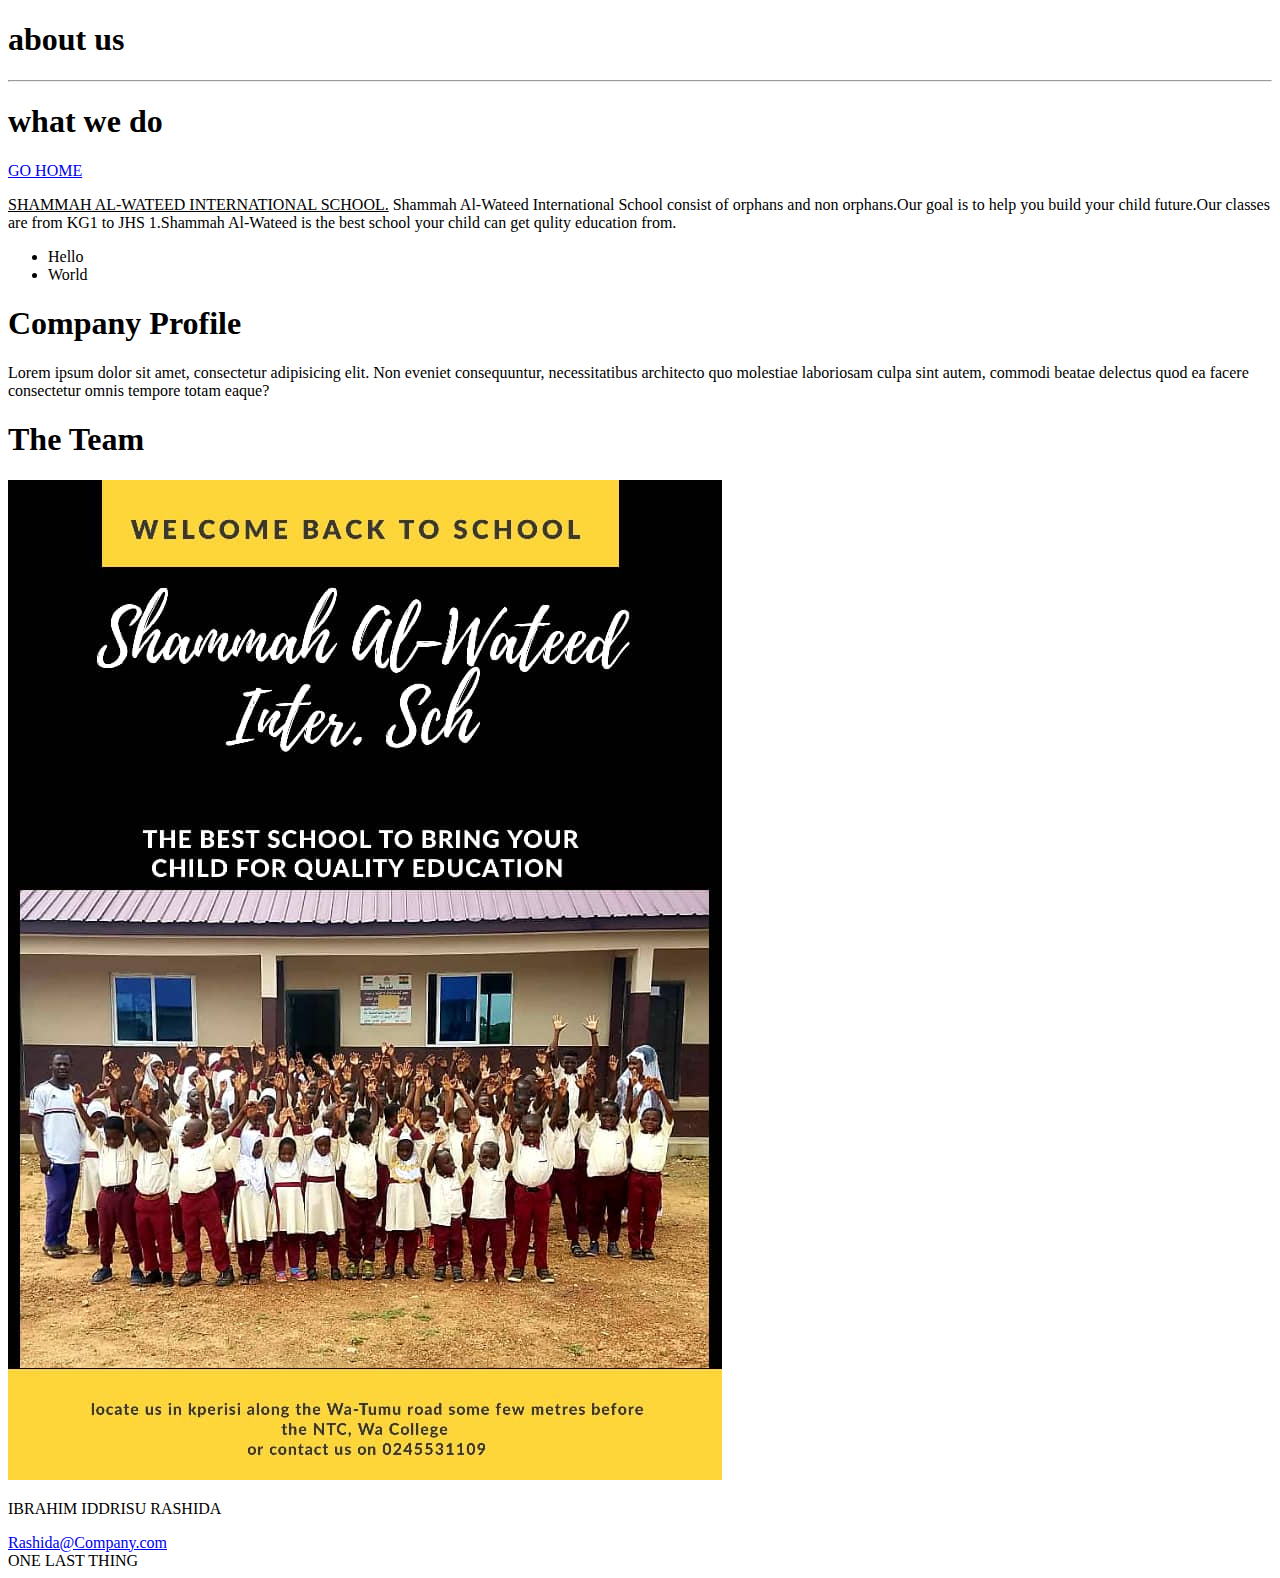
<file: CSS/about.html>
<!DOCTYPE html>
<html lang="en">
  <head>
    <meta charset="UTF-8" />
    <meta http-equiv="X-UA-Compatible" content="IE=edge" />
    <meta name="viewport" content="width=device-width, initial-scale=1.0" />
    <title>Document</title>
  </head>
  <body>
    <h1>about us</h1>
    <hr />
    <section>
      <h1>what we do</h1>
      <a href="index.html" class="btn"> GO HOME</a>
      <p class="Rashida">
        <u>SHAMMAH AL-WATEED INTERNATIONAL SCHOOL.</u> Shammah Al-Wateed
        International School consist of orphans and non orphans.Our goal is to
        help you build your child future.Our classes are from KG1 to JHS
        1.Shammah Al-Wateed is the best school your child can get qulity
        education from.
        <ul>
            <li>Hello</li>
            <li>World</li>
        </ul>
      </p>
    </section>
    <section id="profile">
        <h1>Company Profile</h1>
        <P>
            Lorem ipsum dolor sit amet, consectetur adipisicing elit. Non eveniet consequuntur, necessitatibus architecto quo molestiae laboriosam culpa sint autem, commodi beatae delectus quod ea facere consectetur omnis tempore totam eaque?
        </P>

    </section>
    <section>
        <h1>The Team</h1>
        <div class="Profile">
            <img src="/img/IMG 1.jpg" alt="round-img ">
            <p>IBRAHIM IDDRISU RASHIDA</p>
            <a href="#">Rashida@Company.com</a>

        </div>
    </section>
    <div id="cool">
        ONE LAST THING

    </div>
  </body>
</html>
</file>
